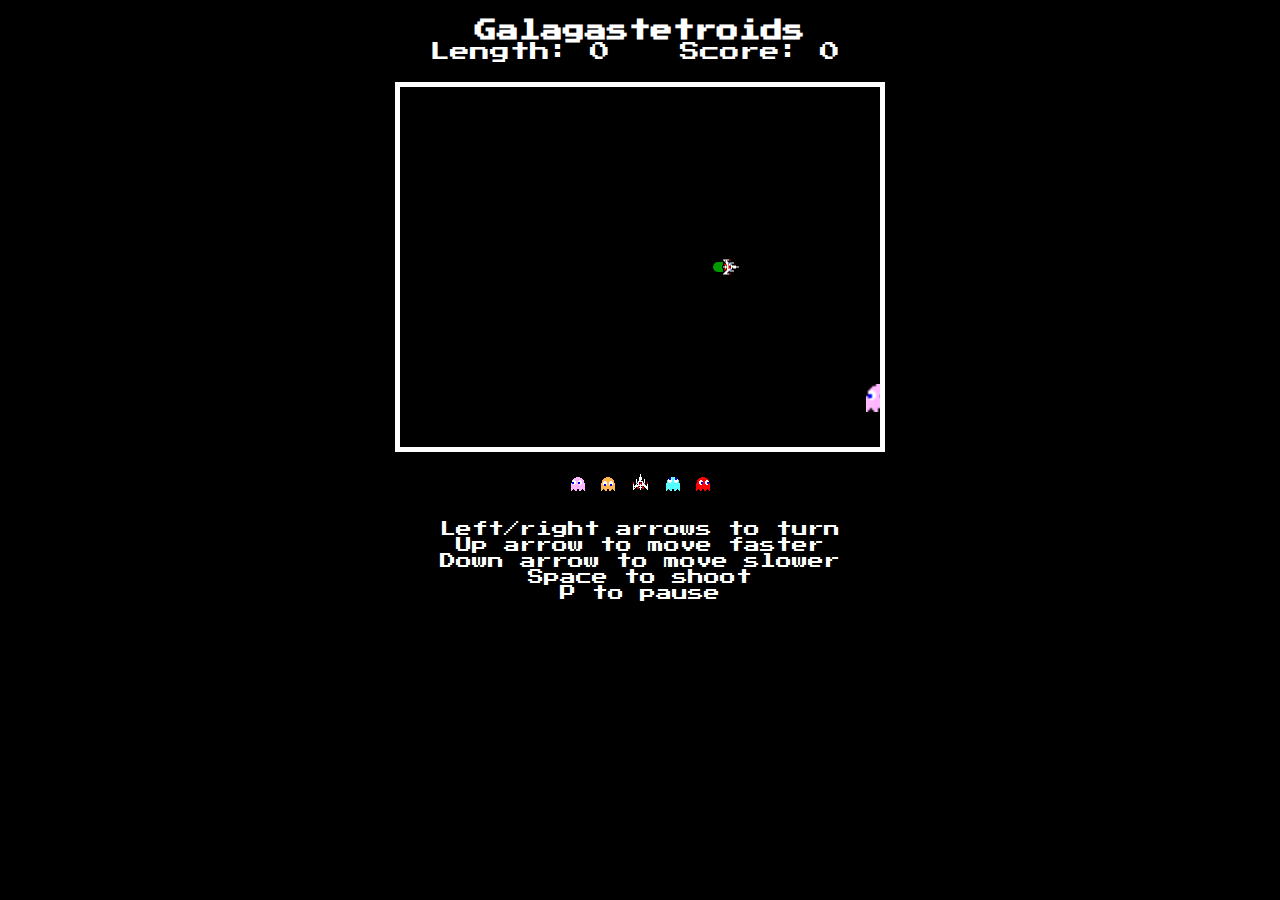
<file: index.html>
<!DOCTYPE HTML>
<html>

<head>
    <meta charset="UTF-8">
    <title>Galagastetroids</title>
    <link rel="stylesheet" href="game.css">

    <script src="game.js"></script>
</head>

<body>

    <header class="wrap">
        <h1>Galagastetroids</h1>
        <br>
        <div id="score_display">
            <p class="score">Length: <span id="length_value">0</span></p>
            <p class="score">Score: <span id="score_value">0</span></p>
        </div>
    </header>
    <canvas class="wrap" id="game_canvas" width="480" height="360" tabindex="1"></canvas>

    <!-- images -->
    <div style="text-align: center">
        <img id="ghost_pinky" src="img/pinky.png">
        <img id="ghost_clyde" src="img/clyde.png">
        <img id="ship" src="img/ship.png">
        <img id="ghost_inky" src="img/inky.png">
        <img id="ghost_blinky" src="img/blinky.png">
    </div>

    <div style="text-align: center; margin: 30px">
        <p>
            Left/right arrows to turn
            <br>
            Up arrow to move faster
            <br>
            Down arrow to move slower
            <br>
            Space to shoot
            <br>
            P to pause
        </p>
    </div>

    <script src="https://ajax.googleapis.com/ajax/libs/jquery/1.11.3/jquery.min.js"></script>

</body>
</file>
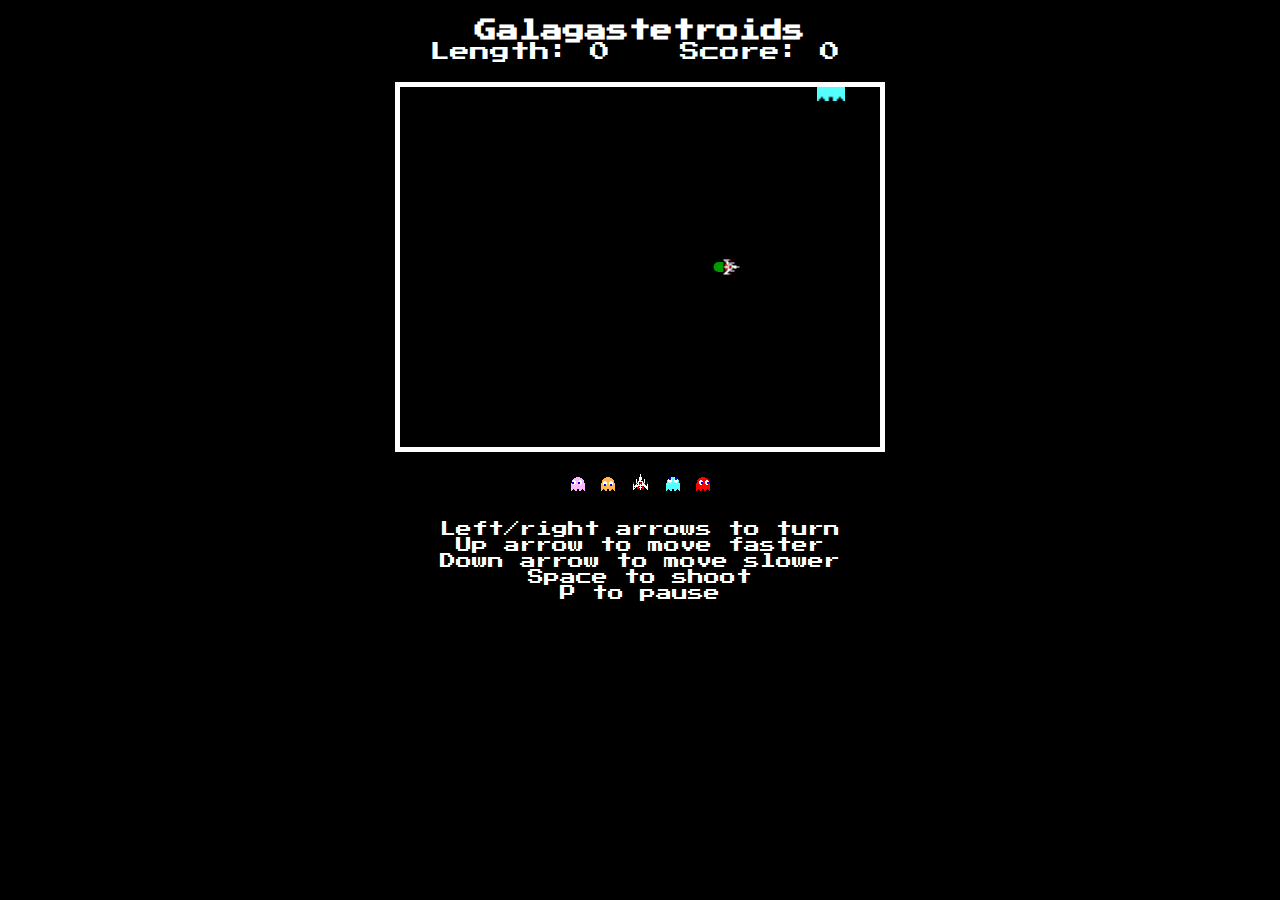
<file: game.html>
<!DOCTYPE HTML>
<html>

<head>
    <meta charset="UTF-8">
    <title>Galagastetroids</title>
    <link rel="stylesheet" href="game.css">

    <script src="game.js"></script>
</head>

<body>

    <header class="wrap">
        <h1>Galagastetroids</h1>
        <br>
        <div id="score_display">
            <p class="score">Length: <span id="length_value">0</span></p>
            <p class="score">Score: <span id="score_value">0</span></p>
        </div>
    </header>
    <canvas class="wrap" id="game_canvas" width="480" height="360" tabindex="1"></canvas>

    <!-- images -->
    <div style="text-align: center">
        <img id="ghost_pinky" src="/img/pinky.png">
        <img id="ghost_clyde" src="/img/clyde.png">
        <img id="ship" src="/img/ship.png">
        <img id="ghost_inky" src="/img/inky.png">
        <img id="ghost_blinky" src="/img/blinky.png">
    </div>

    <div style="text-align: center; margin: 30px">
        <p>
            Left/right arrows to turn
            <br>
            Up arrow to move faster
            <br>
            Down arrow to move slower
            <br>
            Space to shoot
            <br>
            P to pause
        </p>
    </div>

    <script src="https://ajax.googleapis.com/ajax/libs/jquery/1.11.3/jquery.min.js"></script>

</body>
</file>
<file: game.css>
@import url("https://fonts.googleapis.com/css?family=Press+Start+2P");

::selection {
    color: #FFFFFF;
    background: transparent;
}

::-moz-selection {
    color: #FFFFFF;
    background: transparent;
}

* {
    margin: 0;
    padding: 0;
    font-family: "Press Start 2P";
}

body {
    background-color: #000000;
}

.wrap {
    text-align: center;
    margin-left: auto;
    margin-right: auto;
}

header {
    font-size: 0;
    text-align: center;
    margin: 20px;
}

canvas {
    display: none;
    border-style: solid;
    border-width: 5px;
    border-color: #FFFFFF;
    margin: 20px;
}

canvas:focus {
    outline: none;
}

/* Top Styles */
h1 {
    display: inline-block;
    text-align: center;
    font-size: 22px;
    color: #FFFFFF;
}

.score {
    display: inline-block;
    width: 240px;
    font-size: 20px;
    /* color: #FFFFFF; */
    color: inherit;
}

.score_value {
    font-size: inherit;
}



/* All screens style */
#gameover a,
#setting a,
#menu a {
    display: block;
}

#gameover a,
#setting a:hover,
#menu a:hover {
    cursor: pointer;
}

#gameover a:hover::before,
#setting a:hover::before,
#menu a:hover::before {
    content: ">";
    margin-right: 10px;
}

/* Menu Screen Style */
#menu {
    display: block;
    width: 340px;
    padding-top: 95px;
    padding-bottom: 95px;
    font-size: 40px;
    margin-left: auto;
    margin-right: auto;
    text-align: center;
    color: #FFF;
}

#menu h2 {
    -webkit-animation: logo-ani 1000ms linear infinite;
    animation: logo-ani 1000ms linear infinite;
    margin-bottom: 30px;

}

#menu a {
    font-size: 30px;
}

/* Game Over Screen Style */

#gameover {
    display: none;
    width: 340px;
    padding-top: 95px;
    padding-bottom: 95px;
    margin-left: auto;
    margin-right: auto;
    text-align: center;
    font-size: 30px;
    color: #FFF;
}

#gameover p {
    margin-top: 25px;
    font-size: 20px;
}

p {
    color: #FFFFFF;
}

/* Settings Screen Style */
#setting {
    display: none;
    width: 340px;
    margin-left: auto;
    margin-right: auto;
    padding-top: 85px;
    padding-bottom: 85px;
    font-size: 30px;
    color: #FFF;
    text-align: center;
}

#setting h2 {
    margin-bottom: 15px;
}

#setting p {
    margin-top: 10px;
}

#setting input {
    display: none;
}

#setting label {
    cursor: pointer;
}

#setting input:checked+label {
    background-color: #FFF;
    color: #000;
}
</file>
